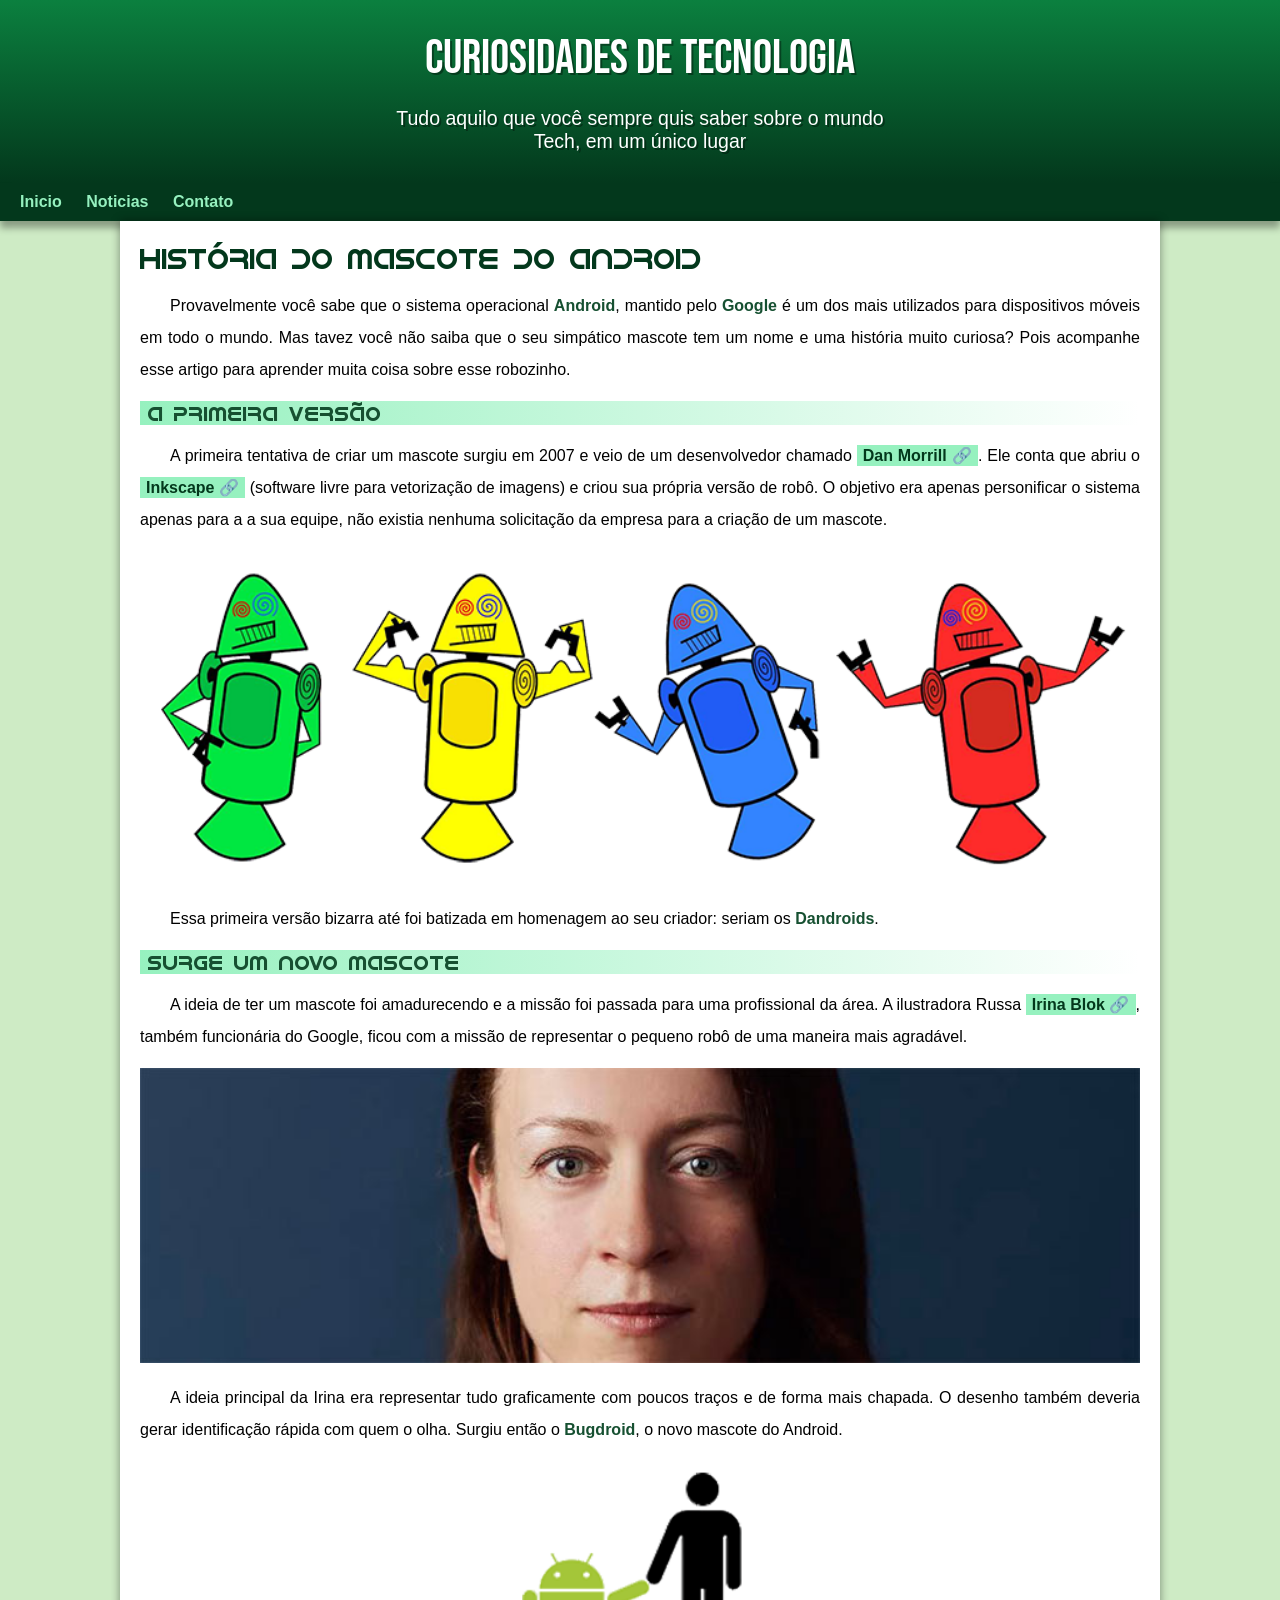
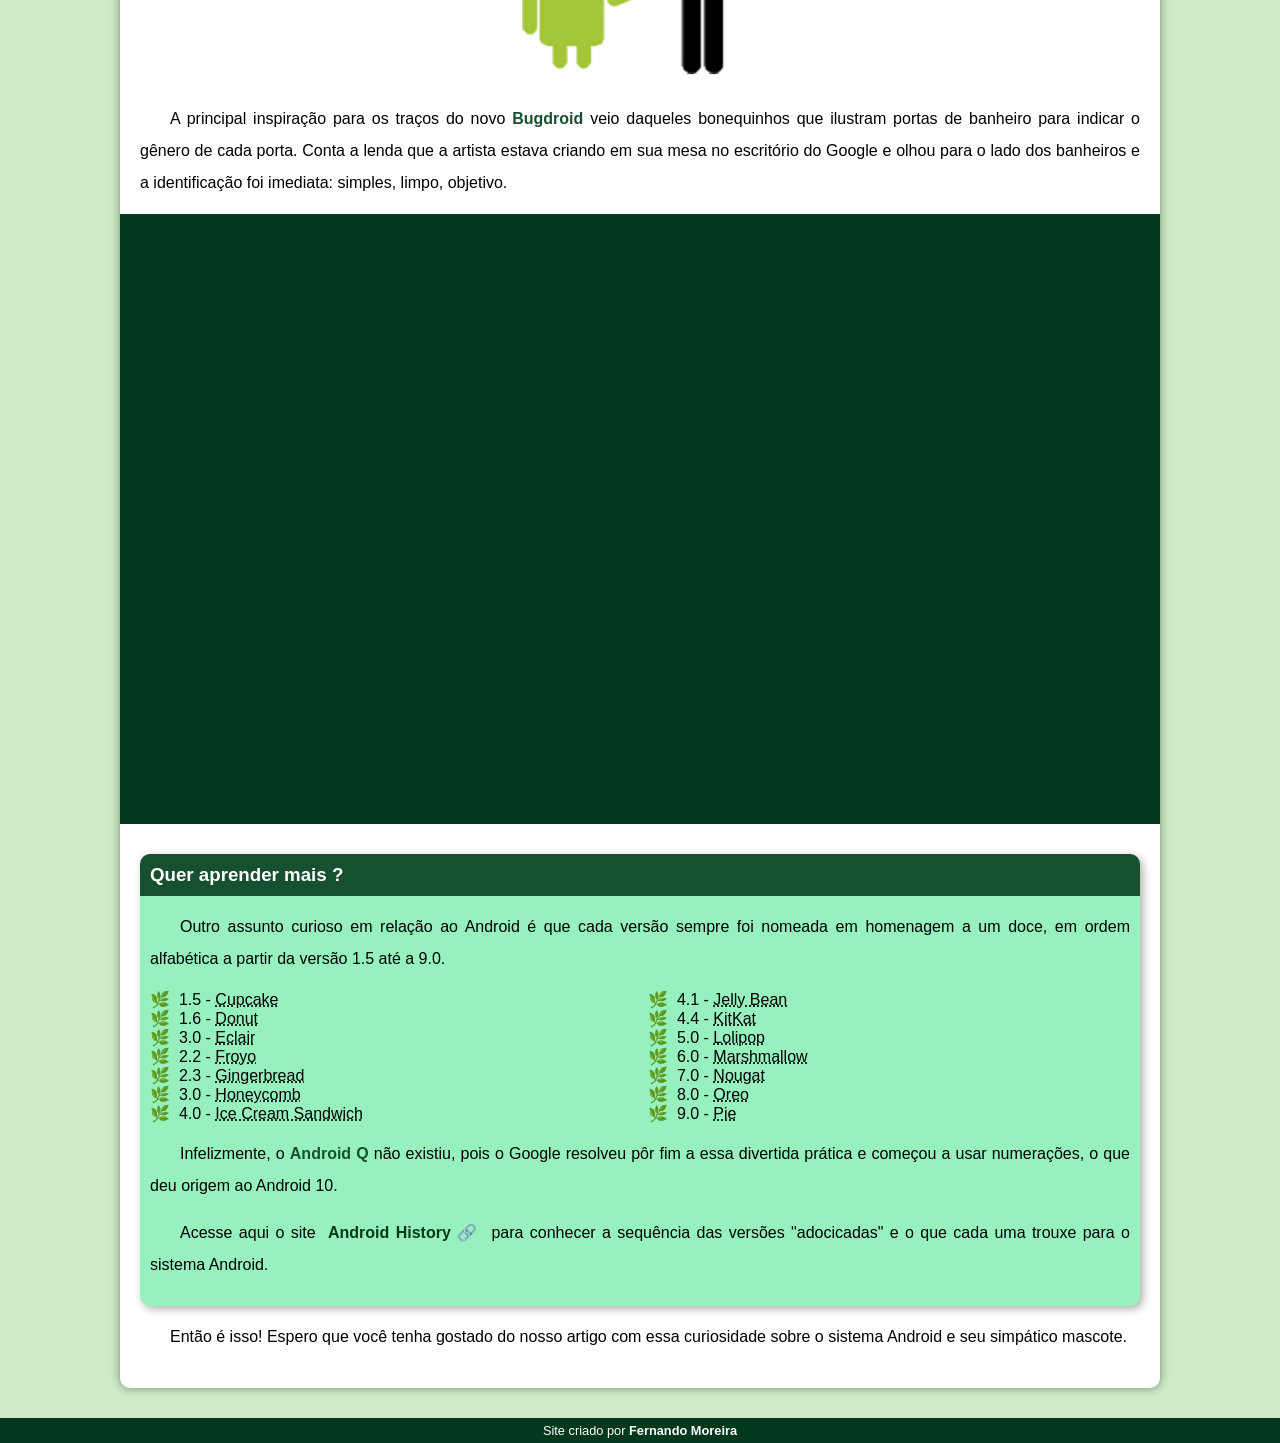
<file: index.html>
<!DOCTYPE html>
<html lang="pt-br">
<head>
    <meta charset="UTF-8">
    <meta http-equiv="X-UA-Compatible" content="IE=edge">
    <meta name="viewport" content="width=device-width, initial-scale=1.0">
    <title>Como surgiu o mascote do android</title>
    <link rel="shortcut icon" href="imagens/favicon.ico" type="image/x-icon">
    <link rel="stylesheet" href="estilo/style.css">
</head>
<body>
    <header>
        <h1>Curiosidades de Tecnologia</h1>
        <p>Tudo aquilo que você sempre quis saber sobre o mundo Tech, em um único lugar</p>
    </header>
    <nav>
        <a href="#">Inicio</a>
        <a href="#">Noticias</a>
        <a href="#">Contato</a>
    </nav>
    <main>
        <article>
            <h1>História do Mascote do Android</h1>

            <p>Provavelmente você sabe que o sistema operacional <strong>Android</strong>, mantido pelo <strong>Google</strong> é um dos mais utilizados para dispositivos móveis em todo o mundo. Mas tavez você não saiba que o seu simpático mascote tem um nome e uma história muito curiosa? Pois acompanhe esse artigo para aprender muita coisa sobre esse robozinho.</p>

            <h2>A primeira versão</h2>

            <p>A primeira tentativa de criar um mascote surgiu em 2007 e veio de um desenvolvedor chamado <a href="https://androidcommunity.com/dan-morrill-shows-us-the-android-mascot-that-almost-was-20130103/" target="_blank" class="externo">Dan Morrill</a>. Ele conta que abriu o <a href="https://inkscape.org/pt-br/" target="_blank" class="externo">Inkscape</a> (software livre para vetorização de imagens) e criou sua própria versão de robô. O objetivo era apenas personificar o sistema apenas para a a sua equipe, não existia nenhuma solicitação da empresa para a criação de um mascote.</p>

            <picture>
                <source media="(max-width: 670px)" srcset="imagens/dan-droids-pq.png">
                <img src="imagens/dan-droids.png" alt="Primeiro mascote do Android">
            </picture>

            <p>Essa primeira versão bizarra até foi batizada em homenagem ao seu criador: seriam os <strong>Dandroids</strong>.</p>

            <h2>Surge um novo mascote</h2>

            <p>A ideia de ter um mascote foi amadurecendo e a missão foi passada para uma profissional da área. A ilustradora Russa <a href="https://www.irinablok.com/" target="_blank" class="externo">Irina Blok</a>, também funcionária do Google, ficou com a missão de representar o pequeno robô de uma maneira mais agradável.</p>

            <picture>
                <source media="(max-width: 670px)" srcset="imagens/irina-blok-pq.jpg">
                <img src="imagens/irina-blok.jpg" alt="Irina Blok, criadora do Bugdroid">
            </picture>

            <p>A ideia principal da Irina era representar tudo graficamente com poucos traços e de forma mais chapada. O desenho também deveria gerar identificação rápida com quem o olha. Surgiu então o <strong>Bugdroid</strong>, o novo mascote do Android.</p>

            <img src="imagens/bugdroid.png" class="pequena" alt="Bugdroid">

            <p>A principal inspiração para os traços do novo <strong>Bugdroid</strong> veio daqueles bonequinhos que ilustram portas de banheiro para indicar o gênero de cada porta. Conta a lenda que a artista estava criando em sua mesa no escritório do Google e olhou para o lado dos banheiros e a identificação foi imediata: simples, limpo, objetivo.</p>

            <div class="video">
                <iframe width="560" height="315" src="https://www.youtube.com/embed/l2UDgpLz20M" title="YouTube video player" frameborder="0" allow="accelerometer; autoplay; clipboard-write; encrypted-media; gyroscope; picture-in-picture" allowfullscreen></iframe>
            </div>
            
            <aside>
                <h3>Quer aprender mais ?</h3>

                <p>Outro assunto curioso em relação ao Android é que cada versão sempre foi nomeada em homenagem a um doce, em ordem alfabética a partir da versão 1.5 até a 9.0.</p>

                <ul>
                    <li>1.5 - <abbr title="Bolo de Copo">Cupcake</abbr></li>

                    <li>1.6 - <abbr title="Rosquinha">Donut</abbr></li>

                    <li>3.0 - <abbr title="Bomba">Eclair</abbr></li>

                    <li>2.2 - <abbr title="Iogurte Congelado">Froyo</abbr></li>

                    <li>2.3 - <abbr title="Biscoito de Gengibre">Gingerbread</abbr></li>

                    <li>3.0 - <abbr title="Favo de Mel">Honeycomb</abbr></li>

                    <li>4.0 - <abbr title="Sanduíche de Sorvete">Ice Cream Sandwich</abbr></li>

                    <li>4.1 - <abbr title="Jujuba">Jelly Bean</abbr></li>

                    <li>4.4 - <abbr title="KitKat">KitKat</abbr></li>

                    <li>5.0 - <abbr title="Pirulito">Lolipop</abbr></li>

                    <li>6.0 - <abbr title="Marshmallow">Marshmallow</abbr></li>

                    <li>7.0 - <abbr title="Torrone">Nougat</abbr></li>

                    <li>8.0 - <abbr title="Oreo">Oreo</abbr></li>

                    <li>9.0 - <abbr title="Torta">Pie</abbr></li>
                </ul>

                <p>Infelizmente, o <strong>Android Q</strong> não existiu, pois o Google resolveu pôr fim a essa divertida prática e começou a usar numerações, o que deu origem ao Android 10.</p>
                
                <p>Acesse aqui o site <a href="https://www.android.com/intl/en_uk/history/#/donut" target="_blank" class="externo">Android History</a> para conhecer a sequência das versões "adocicadas" e o que cada uma trouxe para o sistema Android.</p>
            </aside>
            
            <p>Então é isso! Espero que você tenha gostado do nosso artigo com essa curiosidade sobre o sistema Android e seu simpático mascote.</p>
        </article>
    </main>
    <footer>
        <p>Site criado por <a href="https://github.com/fernandojmoreira" target="_blank">Fernando Moreira</a></p>
    </footer>
</body>
</html>
</file>
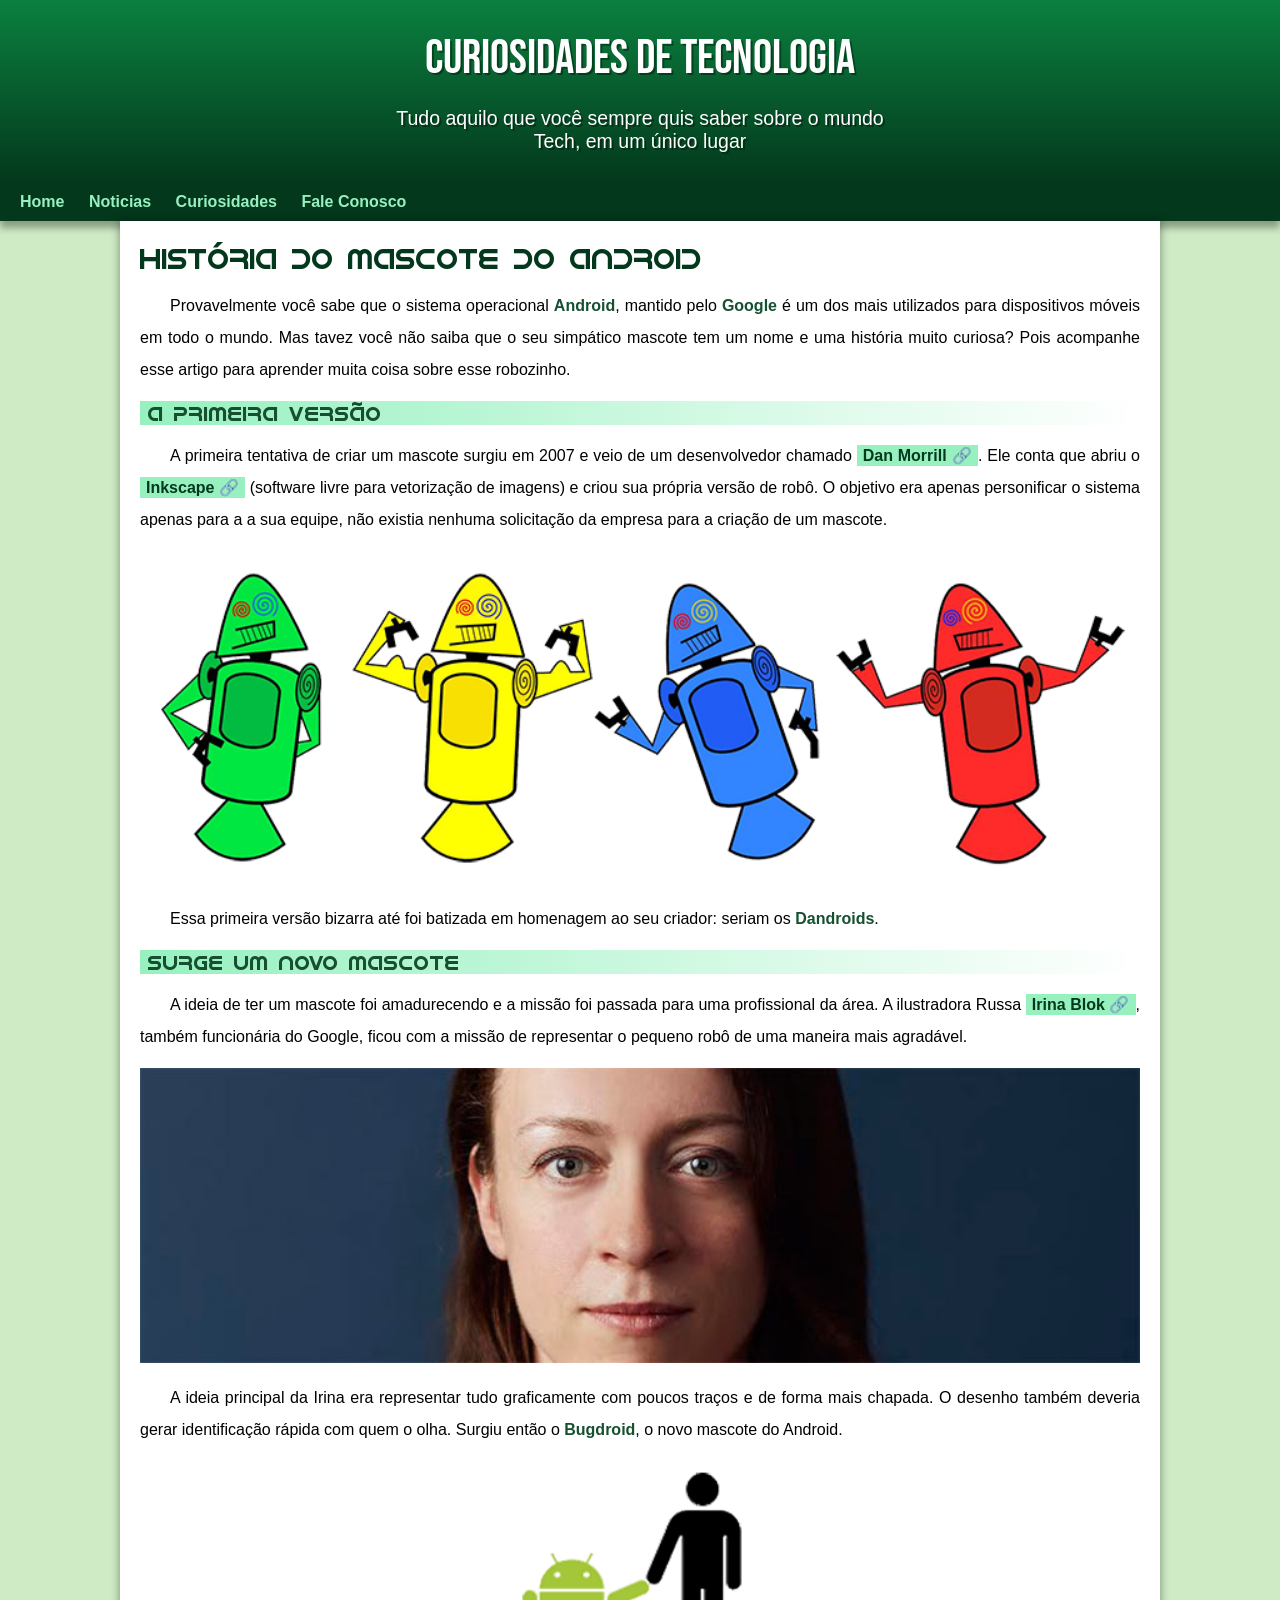
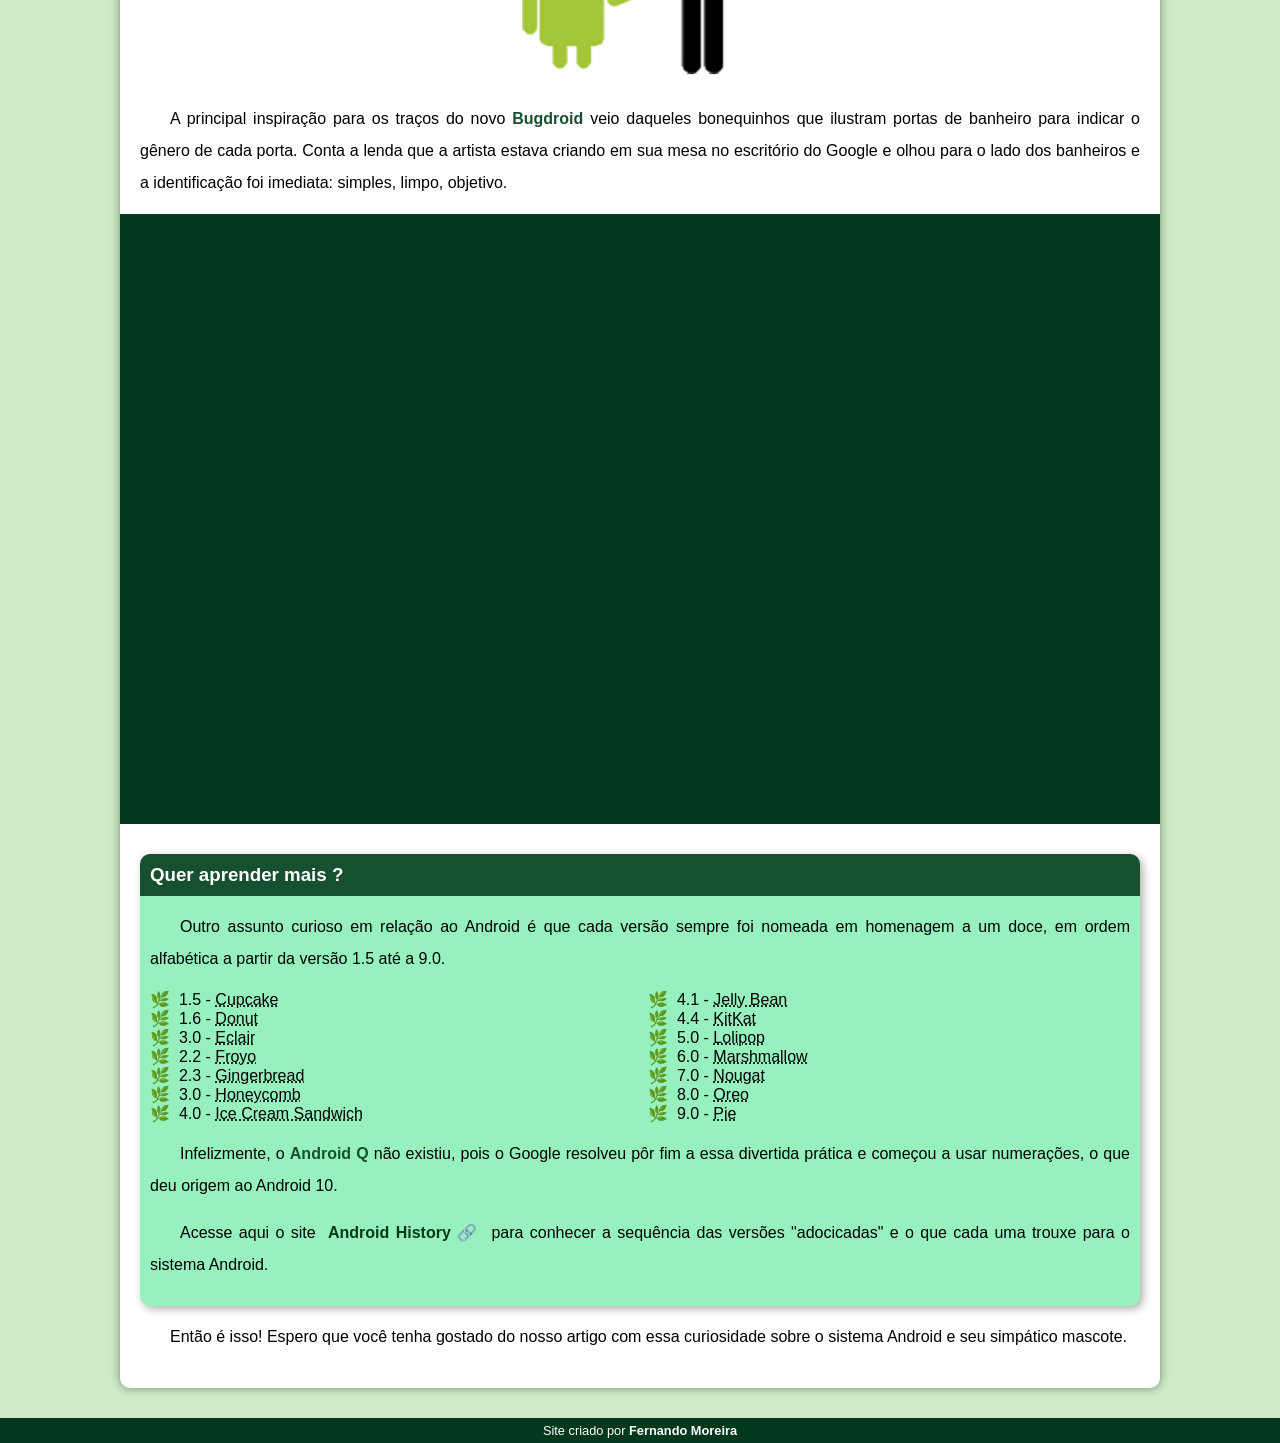
<file: index.html.html>
<!DOCTYPE html>
<html lang="pt-br">
<head>
    <meta charset="UTF-8">
    <meta http-equiv="X-UA-Compatible" content="IE=edge">
    <meta name="viewport" content="width=device-width, initial-scale=1.0">
    <title>Como surgiu o mascote do android</title>
    <link rel="shortcut icon" href="imagens/favicon.ico" type="image/x-icon">
    <link rel="stylesheet" href="estilo/style.css">
</head>
<body>
    <header>
        <h1>Curiosidades de Tecnologia</h1>
        <p>Tudo aquilo que você sempre quis saber sobre o mundo Tech, em um único lugar</p>
    </header>
    <nav>
        <a href="#">Home</a>
        <a href="#">Noticias</a>
        <a href="#">Curiosidades</a>
        <a href="#">Fale Conosco</a>
    </nav>
    <main>
        <article>
            <h1>História do Mascote do Android</h1>

            <p>Provavelmente você sabe que o sistema operacional <strong>Android</strong>, mantido pelo <strong>Google</strong> é um dos mais utilizados para dispositivos móveis em todo o mundo. Mas tavez você não saiba que o seu simpático mascote tem um nome e uma história muito curiosa? Pois acompanhe esse artigo para aprender muita coisa sobre esse robozinho.</p>

            <h2>A primeira versão</h2>

            <p>A primeira tentativa de criar um mascote surgiu em 2007 e veio de um desenvolvedor chamado <a href="https://androidcommunity.com/dan-morrill-shows-us-the-android-mascot-that-almost-was-20130103/" target="_blank" class="externo">Dan Morrill</a>. Ele conta que abriu o <a href="https://inkscape.org/pt-br/" target="_blank" class="externo">Inkscape</a> (software livre para vetorização de imagens) e criou sua própria versão de robô. O objetivo era apenas personificar o sistema apenas para a a sua equipe, não existia nenhuma solicitação da empresa para a criação de um mascote.</p>

            <picture>
                <source media="(max-width: 670px)" srcset="imagens/dan-droids-pq.png">
                <img src="imagens/dan-droids.png" alt="Primeiro mascote do Android">
            </picture>

            <p>Essa primeira versão bizarra até foi batizada em homenagem ao seu criador: seriam os <strong>Dandroids</strong>.</p>

            <h2>Surge um novo mascote</h2>

            <p>A ideia de ter um mascote foi amadurecendo e a missão foi passada para uma profissional da área. A ilustradora Russa <a href="https://www.irinablok.com/" target="_blank" class="externo">Irina Blok</a>, também funcionária do Google, ficou com a missão de representar o pequeno robô de uma maneira mais agradável.</p>

            <picture>
                <source media="(max-width: 670px)" srcset="imagens/irina-blok-pq.jpg">
                <img src="imagens/irina-blok.jpg" alt="Irina Blok, criadora do Bugdroid">
            </picture>

            <p>A ideia principal da Irina era representar tudo graficamente com poucos traços e de forma mais chapada. O desenho também deveria gerar identificação rápida com quem o olha. Surgiu então o <strong>Bugdroid</strong>, o novo mascote do Android.</p>

            <img src="imagens/bugdroid.png" class="pequena" alt="Bugdroid">

            <p>A principal inspiração para os traços do novo <strong>Bugdroid</strong> veio daqueles bonequinhos que ilustram portas de banheiro para indicar o gênero de cada porta. Conta a lenda que a artista estava criando em sua mesa no escritório do Google e olhou para o lado dos banheiros e a identificação foi imediata: simples, limpo, objetivo.</p>

            <div class="video">
                <iframe width="560" height="315" src="https://www.youtube.com/embed/l2UDgpLz20M" title="YouTube video player" frameborder="0" allow="accelerometer; autoplay; clipboard-write; encrypted-media; gyroscope; picture-in-picture" allowfullscreen></iframe>
            </div>
            
            <aside>
                <h3>Quer aprender mais ?</h3>

                <p>Outro assunto curioso em relação ao Android é que cada versão sempre foi nomeada em homenagem a um doce, em ordem alfabética a partir da versão 1.5 até a 9.0.</p>

                <ul>
                    <li>1.5 - <abbr title="Bolo de Copo">Cupcake</abbr></li>

                    <li>1.6 - <abbr title="Rosquinha">Donut</abbr></li>

                    <li>3.0 - <abbr title="Bomba">Eclair</abbr></li>

                    <li>2.2 - <abbr title="Iogurte Congelado">Froyo</abbr></li>

                    <li>2.3 - <abbr title="Biscoito de Gengibre">Gingerbread</abbr></li>

                    <li>3.0 - <abbr title="Favo de Mel">Honeycomb</abbr></li>

                    <li>4.0 - <abbr title="Sanduíche de Sorvete">Ice Cream Sandwich</abbr></li>

                    <li>4.1 - <abbr title="Jujuba">Jelly Bean</abbr></li>

                    <li>4.4 - <abbr title="KitKat">KitKat</abbr></li>

                    <li>5.0 - <abbr title="Pirulito">Lolipop</abbr></li>

                    <li>6.0 - <abbr title="Marshmallow">Marshmallow</abbr></li>

                    <li>7.0 - <abbr title="Torrone">Nougat</abbr></li>

                    <li>8.0 - <abbr title="Oreo">Oreo</abbr></li>

                    <li>9.0 - <abbr title="Torta">Pie</abbr></li>
                </ul>

                <p>Infelizmente, o <strong>Android Q</strong> não existiu, pois o Google resolveu pôr fim a essa divertida prática e começou a usar numerações, o que deu origem ao Android 10.</p>
                
                <p>Acesse aqui o site <a href="https://www.android.com/intl/en_uk/history/#/donut" target="_blank" class="externo">Android History</a> para conhecer a sequência das versões "adocicadas" e o que cada uma trouxe para o sistema Android.</p>
            </aside>
            
            <p>Então é isso! Espero que você tenha gostado do nosso artigo com essa curiosidade sobre o sistema Android e seu simpático mascote.</p>
        </article>
    </main>
    <footer>
        <p>Site criado por <a href="https://github.com/fernandojmoreira" target="_blank">Fernando Moreira</a></p>
    </footer>
</body>
</html>
</file>
<file: estilo/style.css>
@charset "UTF-8";

@import url('https://fonts.googleapis.com/css2?family=Bebas+Neue&display=swap');

@font-face {
    font-family: 'Android';
    src:url('../fontes/idroid.otf') format('opentype');
    font-weight: normal;
}

:root {
    --cor0: #ceebc5;
    --cor1: #96f1bf;
    --cor2: #5fd391;
    --cor3: #0b803f;
    --cor4: #165031;
    --cor5: #03381c;

    --fonte-padrao: Arial, Verdana, Helvetica, sans-serif;
    --fonte-destaque: 'Bebas Neue', cursive;
    --fonte-android: 'Android', cursive;
}

* {
    margin: 0px;
    padding: 0px;
}

body {
    background-color: var(--cor0);
    font-family: var(--fonte-padrao);
}

a.externo:after {
    content: '\00A0\1F517';
}

header {
    background-image: linear-gradient(to bottom, var(--cor3), var(--cor5));
    min-height: 150px;
    text-align: center;
    padding-top: 30px;
}

header > h1 {
    color: white;
    font-family: var(--fonte-destaque);
    margin-bottom: 20px;
    font-size: 3em;
    font-weight: normal;
    text-shadow: 2px 2px 0px rgba(0, 0, 0, 0.377);
}

header > p {
    color: white;
    font-family: var(--fonte-padrao);
    font-size: 1.22em;
    max-width: 500px;
    padding-right: 10px;
    padding-left: 10px;
    margin: auto;
    padding-bottom: 30px;
    text-shadow: 2px 2px 0px rgba(0, 0, 0, 0.377);
}

nav {
    background-color: var(--cor5);
    padding: 10px;
    box-shadow: 0px 7px 7px rgba(0, 0, 0, 0.336);
}

nav > a {
    color:var(--cor1);
    padding: 10px;
    border-radius: 5px;
    text-decoration: none;
    font-weight: bold;
    transition-duration: .5s;
}

nav > a:hover {
    background-color: var(--cor3);
    color: var(--cor5);
}

main {
    background-color: white;
    min-width: 300px;
    max-width: 1000px;
    margin: auto;
    margin-bottom: 30px;
    padding: 20px;
    box-shadow: 0px 0px 10px rgba(0, 0, 0, 0.418);
    border-bottom-left-radius: 10px;
    border-bottom-right-radius: 10px;
}

main h1 {
    color: var(--cor5);
    font-family: var(--fonte-android);
    font-weight: normal;
    font-size: 1.8em;
}

main h2 {
    color: var(--cor4);
    font-family: var(--fonte-android);
    font-size: 1.3em;
    font-weight: normal;
    background-image: linear-gradient(to right, var(--cor1), transparent);
    text-indent: 8px;
}

main p {
    margin: 15px 0px;
    text-align: justify;
    text-indent: 30px;
    font-size: 1em;
    line-height: 2em;
}

main strong {
    color: var(--cor4);
    font-weight: bold;
}

main a {
    text-decoration: none;
    font-weight: bold;
    color: var(--cor5);
    background-color: var(--cor1);
    padding: 2px 6px;
}

main a:hover {
    text-decoration: underline;
    color: var(--cor4);
}

main img {
    width: 100%;
}

main img.pequena {
    max-width: 350px;
    display: block;
    margin: auto;
}

div.video {
    background-color: var(--cor5);
    margin: 0px -20px 30px -20px;
    padding: 20px;
    padding-bottom: 59%;
    position: relative;
}

div.video > iframe {
    position: absolute;
    top: 5%;
    left: 5%;
    width: 90%;
    height: 90%;
}

aside {
    background-color: var(--cor1);
    padding: 10px;
    border-radius: 10px;
    box-shadow: 3px 3px 8px rgba(0, 0, 0, 0.315);
}

aside > h3 {
    background-color: var(--cor4);
    color: white;
    padding: 10px;
    margin: -10px -10px 0px -10px;
    border-radius: 10px 10px 0px 0px;
}

aside > ul {
    list-style-type: '\1F33F\00A0\00A0'; /*Não é compativel com todo navegador*/
    list-style-position: inside;
    columns: 2;
}

footer {
    background-color: var(--cor5);
    color: white;
    text-align: center;
    font-size: 0.8em;
    padding: 5px;
}

footer a {
    color: white;
    font-weight: bolder;
    text-decoration: none;
}

footer a:hover {
    text-decoration: underline;
    color: var(--cor1);
}
</file>
